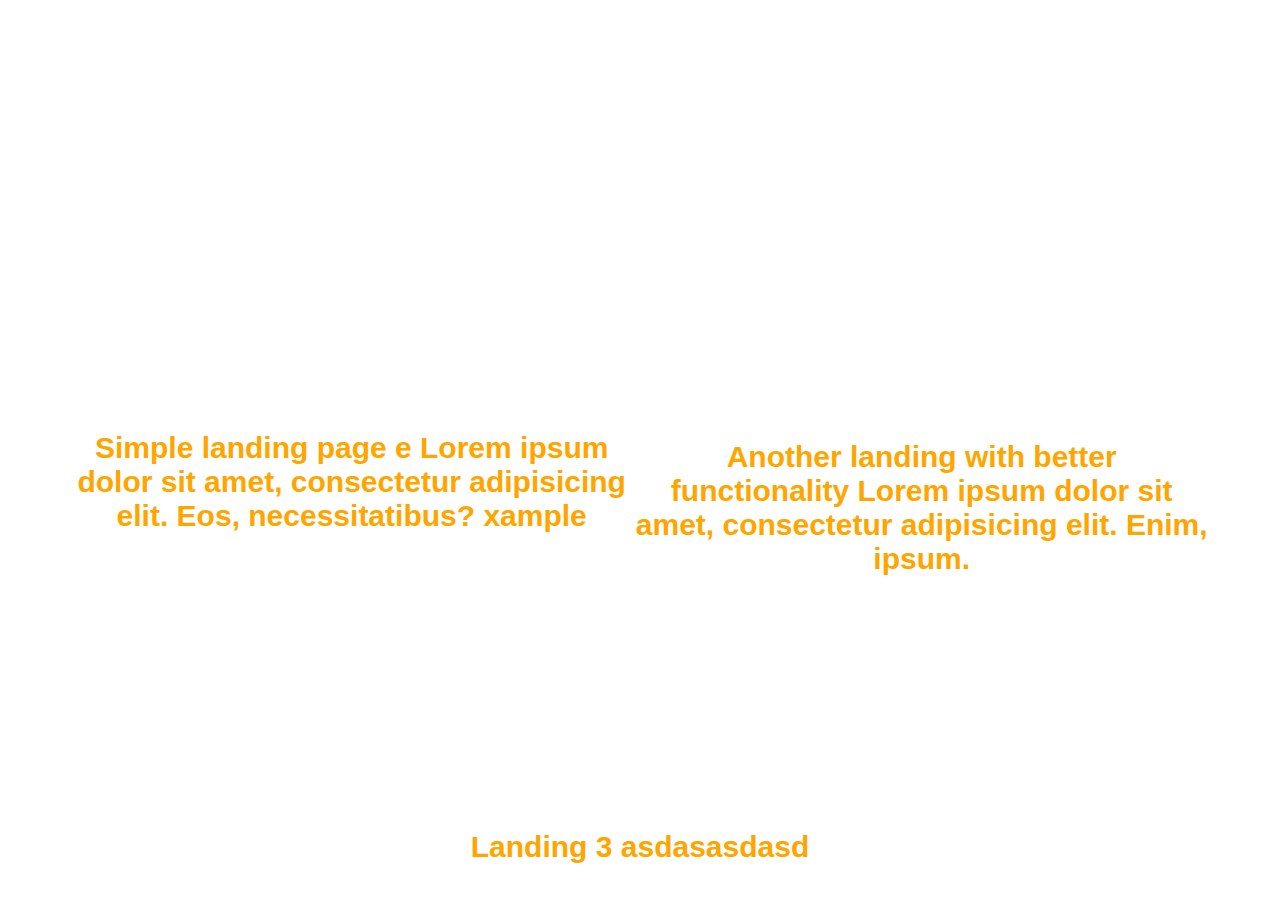
<file: index.html>
<!doctype html>
<html lang="en">
<head>
    <meta charset="UTF-8">
    <meta name="viewport"
          content="width=device-width, user-scalable=no, initial-scale=1.0, maximum-scale=1.0, minimum-scale=1.0">
    <meta http-equiv="X-UA-Compatible" content="ie=edge">
    <title>Frontend-homeworks</title>
    <link rel="stylesheet" href="style.css">
</head>
<body>
<div class="container">
    <div class="hw-block">
        <div class="homework">
            <a href="homeworks/homework-1/index-first-hw.html" target="_blank">Simple landing page e Lorem ipsum dolor
                sit amet, consectetur adipisicing elit. Eos, necessitatibus? xample</a>
        </div>
        <div class="hw-block">
            <div class="homework">
                <a href="homeworks/homework-2/index-second-hw.html" target="_blank">Another landing with better
                    functionality Lorem ipsum dolor sit amet, consectetur adipisicing elit. Enim, ipsum.</a>
            </div>
        </div>
    </div>
    <div class="hw-block">
        <div class="homework">
            <a href="homeworks/homework-3/index-third-hw.html" target="_blank">Landing 3 asdasasdasd</a>
        </div>
    </div>

</div>
</body>
</html>
</file>
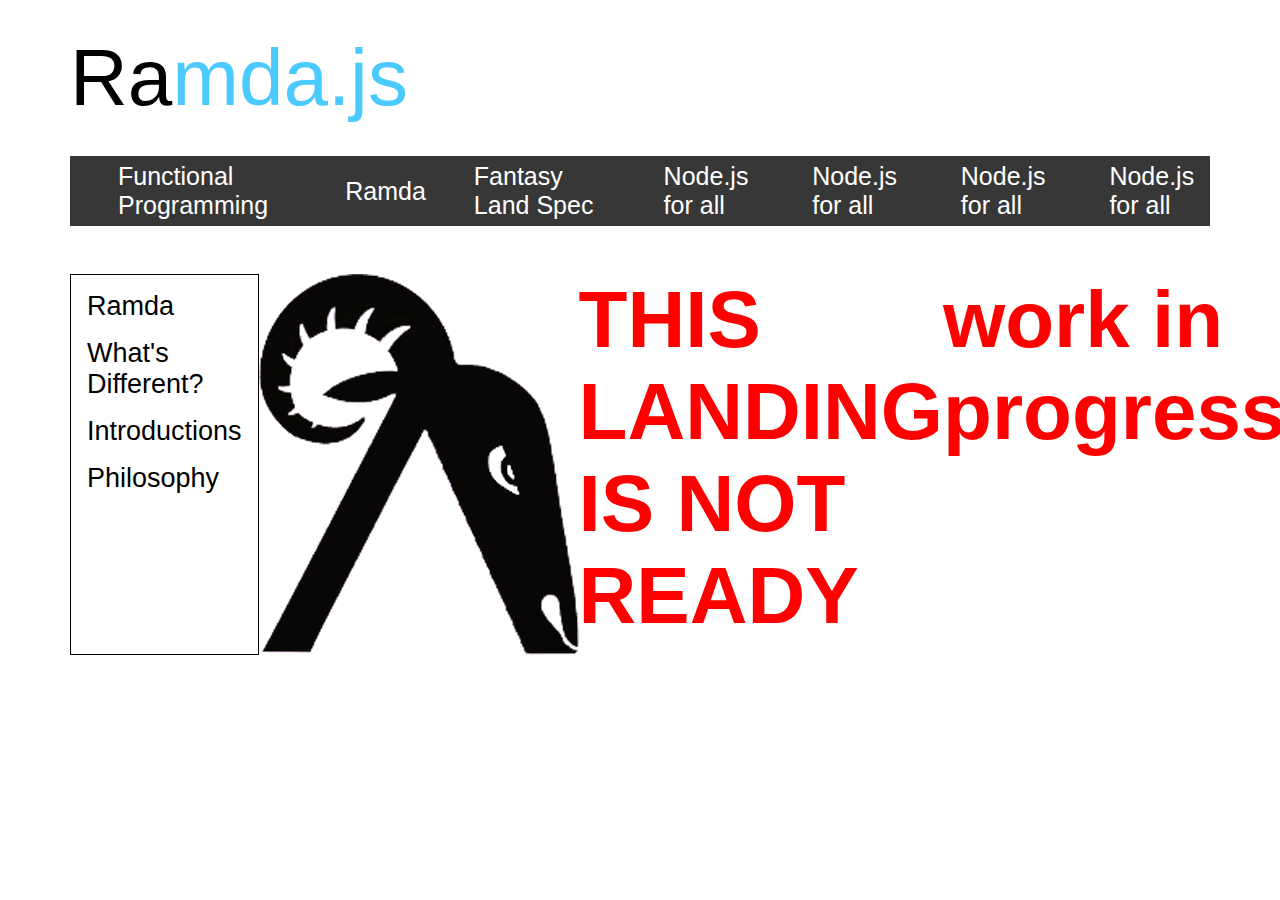
<file: homeworks/homework-2/index-second-hw.html>
<!doctype html>
<html lang="en">
<head>
    <meta charset="UTF-8">
    <meta name="viewport"
          content="width=device-width, user-scalable=no, initial-scale=1.0, maximum-scale=1.0, minimum-scale=1.0">
    <meta http-equiv="X-UA-Compatible" content="ie=edge">
    <title>Second Homework</title>
    <link rel="stylesheet" href="css/style.css">
</head>
<body>
<div class="container main-top-title">
    Ra<span class="span-color">mda.js</span>
</div>
<div class="container nav-bar-top">
    <div class="nav-bar-top-items">
        <div class="nav-bar-top-item">Functional Programming</div>
        <div class="nav-bar-top-item">Ramda</div>
        <div class="nav-bar-top-item">Fantasy Land Spec</div>
        <div class="nav-bar-top-item">Node.js for all</div>
        <div class="nav-bar-top-item">Node.js for all</div>
        <div class="nav-bar-top-item">Node.js for all</div>
        <div class="nav-bar-top-item">Node.js for all</div>
    </div>
</div>
<div class="container navigation-block">
    <div class="navigation-block-items">
        <div class="navigation-block-item">Ramda</div>
        <div class="navigation-block-item">What's Different?</div>
        <div class="navigation-block-item">Introductions</div>
        <div class="navigation-block-item">Philosophy</div>
    </div>
    <div class="horse-block">
        <img src="img/top-img.png" alt="">
    </div>
    <p class="container asd">THIS LANDING IS NOT READY</p>
    <p class="container asd">work in progress...</p>
</div>
</body>
</html>
</file>
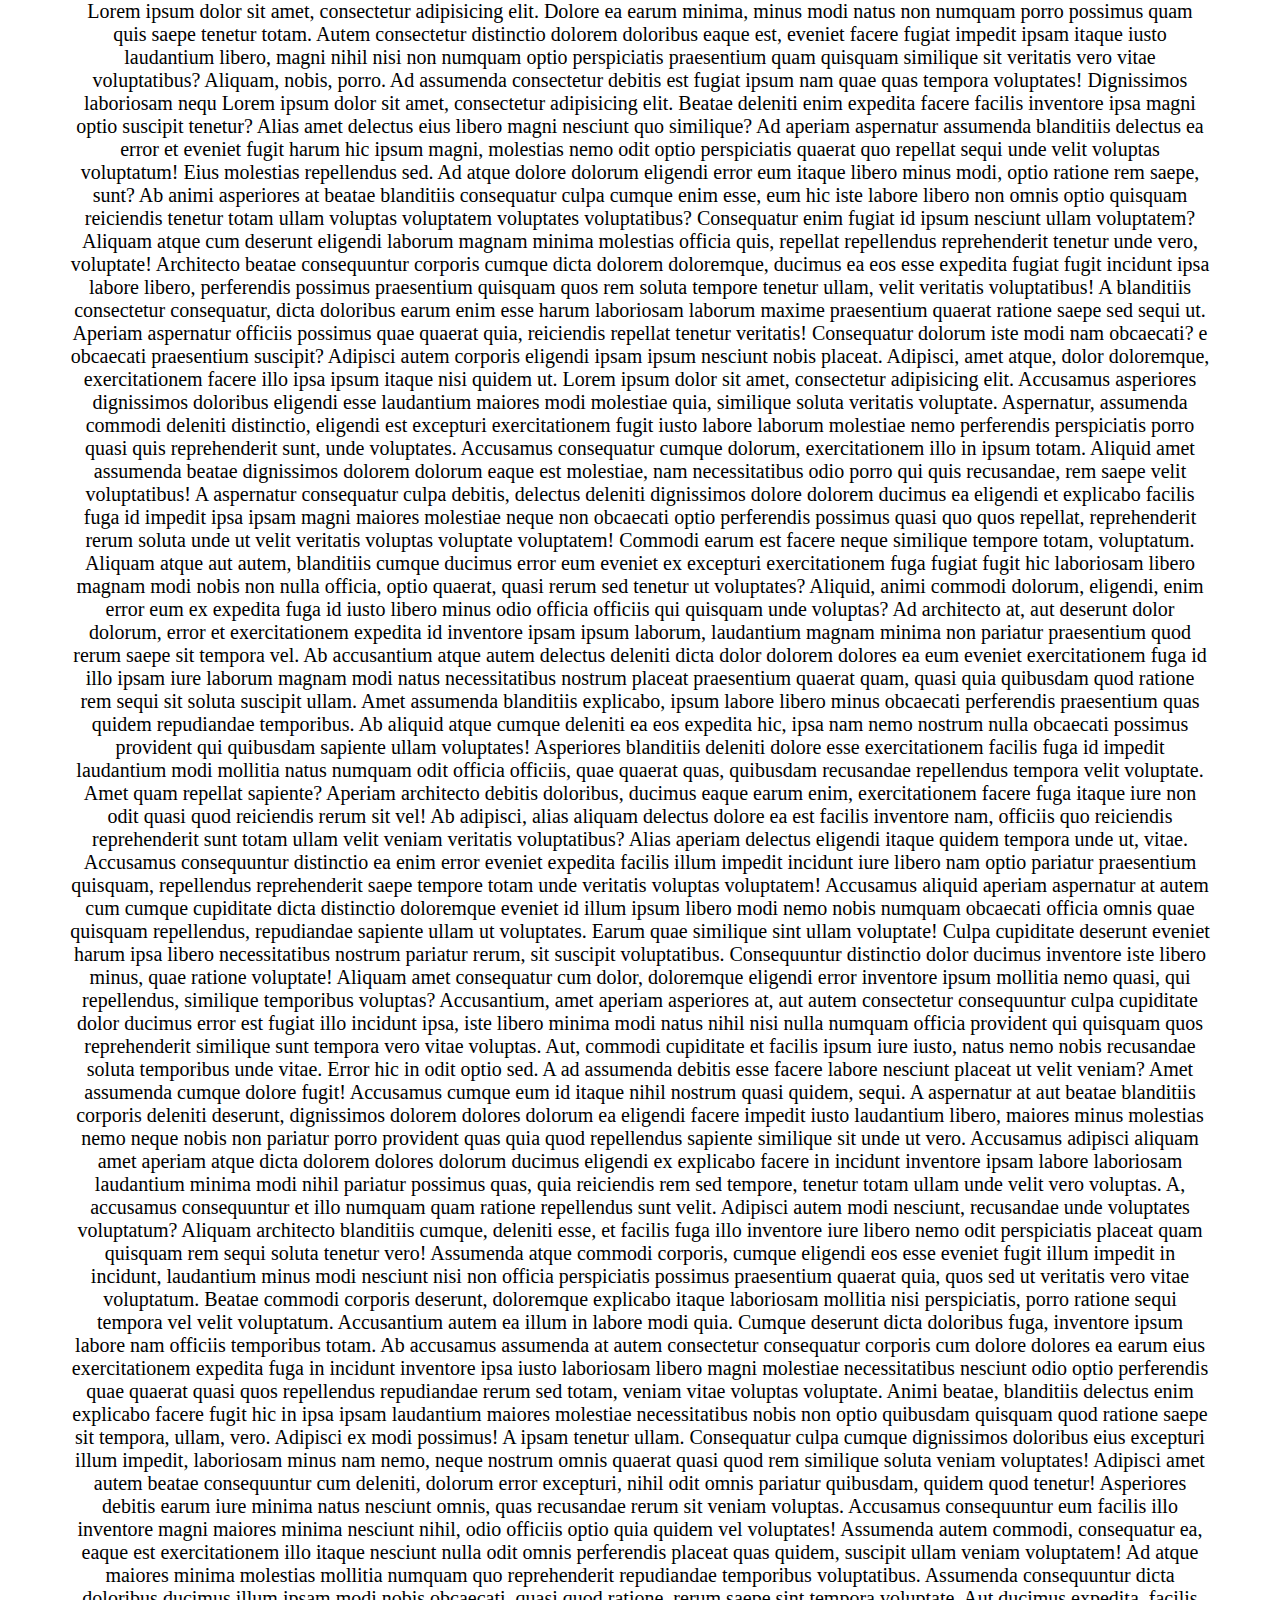
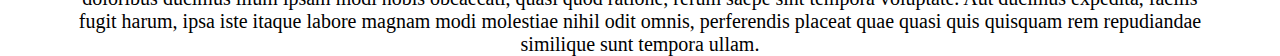
<file: homeworks/homework-3/index-third-hw.html>
<!DOCTYPE html>
<html lang="en">
<head>
    <meta charset="UTF-8">
    <title>Title</title>
    <link rel="stylesheet" href="css/style.css">
</head>
<body>
Lorem ipsum dolor sit amet, consectetur adipisicing elit. Dolore ea earum minima, minus modi natus non numquam porro
possimus quam quis saepe tenetur totam. Autem consectetur distinctio dolorem doloribus eaque est, eveniet facere fugiat
impedit ipsam itaque iusto laudantium libero, magni nihil nisi non numquam optio perspiciatis praesentium quam quisquam
similique sit veritatis vero vitae voluptatibus? Aliquam, nobis, porro. Ad assumenda consectetur debitis est fugiat
ipsum nam quae quas tempora voluptates! Dignissimos laboriosam nequ Lorem ipsum dolor sit amet, consectetur adipisicing
elit. Beatae deleniti enim expedita facere facilis inventore ipsa magni optio suscipit tenetur? Alias amet delectus eius
libero magni nesciunt quo similique? Ad aperiam aspernatur assumenda blanditiis delectus ea error et eveniet fugit harum
hic ipsum magni, molestias nemo odit optio perspiciatis quaerat quo repellat sequi unde velit voluptas voluptatum! Eius
molestias repellendus sed. Ad atque dolore dolorum eligendi error eum itaque libero minus modi, optio ratione rem saepe,
sunt? Ab animi asperiores at beatae blanditiis consequatur culpa cumque enim esse, eum hic iste labore libero non omnis
optio quisquam reiciendis tenetur totam ullam voluptas voluptatem voluptates voluptatibus? Consequatur enim fugiat id
ipsum nesciunt ullam voluptatem? Aliquam atque cum deserunt eligendi laborum magnam minima molestias officia quis,
repellat repellendus reprehenderit tenetur unde vero, voluptate! Architecto beatae consequuntur corporis cumque dicta
dolorem doloremque, ducimus ea eos esse expedita fugiat fugit incidunt ipsa labore libero, perferendis possimus
praesentium quisquam quos rem soluta tempore tenetur ullam, velit veritatis voluptatibus! A blanditiis consectetur
consequatur, dicta doloribus earum enim esse harum laboriosam laborum maxime praesentium quaerat ratione saepe sed sequi
ut. Aperiam aspernatur officiis possimus quae quaerat quia, reiciendis repellat tenetur veritatis! Consequatur dolorum
iste modi nam obcaecati? e obcaecati praesentium suscipit? Adipisci autem
corporis eligendi ipsam ipsum nesciunt nobis placeat. Adipisci, amet atque, dolor doloremque, exercitationem facere illo
ipsa ipsum itaque nisi quidem ut.
Lorem ipsum dolor sit amet, consectetur adipisicing elit. Accusamus asperiores dignissimos doloribus eligendi esse
laudantium maiores modi molestiae quia, similique soluta veritatis voluptate. Aspernatur, assumenda commodi deleniti
distinctio, eligendi est excepturi exercitationem fugit iusto labore laborum molestiae nemo perferendis perspiciatis
porro quasi quis reprehenderit sunt, unde voluptates. Accusamus consequatur cumque dolorum, exercitationem illo in ipsum
totam. Aliquid amet assumenda beatae dignissimos dolorem dolorum eaque est molestiae, nam necessitatibus odio porro qui
quis recusandae, rem saepe velit voluptatibus! A aspernatur consequatur culpa debitis, delectus deleniti dignissimos
dolore dolorem ducimus ea eligendi et explicabo facilis fuga id impedit ipsa ipsam magni maiores molestiae neque non
obcaecati optio perferendis possimus quasi quo quos repellat, reprehenderit rerum soluta unde ut velit veritatis
voluptas voluptate voluptatem! Commodi earum est facere neque similique tempore totam, voluptatum. Aliquam atque aut
autem, blanditiis cumque ducimus error eum eveniet ex excepturi exercitationem fuga fugiat fugit hic laboriosam libero
magnam modi nobis non nulla officia, optio quaerat, quasi rerum sed tenetur ut voluptates? Aliquid, animi commodi
dolorum, eligendi, enim error eum ex expedita fuga id iusto libero minus odio officia officiis qui quisquam unde
voluptas? Ad architecto at, aut deserunt dolor dolorum, error et exercitationem expedita id inventore ipsam ipsum
laborum, laudantium magnam minima non pariatur praesentium quod rerum saepe sit tempora vel. Ab accusantium atque autem
delectus deleniti dicta dolor dolorem dolores ea eum eveniet exercitationem fuga id illo ipsam iure laborum magnam modi
natus necessitatibus nostrum placeat praesentium quaerat quam, quasi quia quibusdam quod ratione rem sequi sit soluta
suscipit ullam. Amet assumenda blanditiis explicabo, ipsum labore libero minus obcaecati perferendis praesentium quas
quidem repudiandae temporibus. Ab aliquid atque cumque deleniti ea eos expedita hic, ipsa nam nemo nostrum nulla
obcaecati possimus provident qui quibusdam sapiente ullam voluptates! Asperiores blanditiis deleniti dolore esse
exercitationem facilis fuga id impedit laudantium modi mollitia natus numquam odit officia officiis, quae quaerat quas,
quibusdam recusandae repellendus tempora velit voluptate. Amet quam repellat sapiente? Aperiam architecto debitis
doloribus, ducimus eaque earum enim, exercitationem facere fuga itaque iure non odit quasi quod reiciendis rerum sit
vel! Ab adipisci, alias aliquam delectus dolore ea est facilis inventore nam, officiis quo reiciendis reprehenderit sunt
totam ullam velit veniam veritatis voluptatibus? Alias aperiam delectus eligendi itaque quidem tempora unde ut, vitae.
Accusamus consequuntur distinctio ea enim error eveniet expedita facilis illum impedit incidunt iure libero nam optio
pariatur praesentium quisquam, repellendus reprehenderit saepe tempore totam unde veritatis voluptas voluptatem!
Accusamus aliquid aperiam aspernatur at autem cum cumque cupiditate dicta distinctio doloremque eveniet id illum ipsum
libero modi nemo nobis numquam obcaecati officia omnis quae quisquam repellendus, repudiandae sapiente ullam ut
voluptates. Earum quae similique sint ullam voluptate! Culpa cupiditate deserunt eveniet harum ipsa libero
necessitatibus nostrum pariatur rerum, sit suscipit voluptatibus. Consequuntur distinctio dolor ducimus inventore iste
libero minus, quae ratione voluptate! Aliquam amet consequatur cum dolor, doloremque eligendi error inventore ipsum
mollitia nemo quasi, qui repellendus, similique temporibus voluptas? Accusantium, amet aperiam asperiores at, aut autem
consectetur consequuntur culpa cupiditate dolor ducimus error est fugiat illo incidunt ipsa, iste libero minima modi
natus nihil nisi nulla numquam officia provident qui quisquam quos reprehenderit similique sunt tempora vero vitae
voluptas. Aut, commodi cupiditate et facilis ipsum iure iusto, natus nemo nobis recusandae soluta temporibus unde vitae.
Error hic in odit optio sed. A ad assumenda debitis esse facere labore nesciunt placeat ut velit veniam? Amet assumenda
cumque dolore fugit! Accusamus cumque eum id itaque nihil nostrum quasi quidem, sequi. A aspernatur at aut beatae
blanditiis corporis deleniti deserunt, dignissimos dolorem dolores dolorum ea eligendi facere impedit iusto laudantium
libero, maiores minus molestias nemo neque nobis non pariatur porro provident quas quia quod repellendus sapiente
similique sit unde ut vero. Accusamus adipisci aliquam amet aperiam atque dicta dolorem dolores dolorum ducimus eligendi
ex explicabo facere in incidunt inventore ipsam labore laboriosam laudantium minima modi nihil pariatur possimus quas,
quia reiciendis rem sed tempore, tenetur totam ullam unde velit vero voluptas. A, accusamus consequuntur et illo numquam
quam ratione repellendus sunt velit. Adipisci autem modi nesciunt, recusandae unde voluptates voluptatum? Aliquam
architecto blanditiis cumque, deleniti esse, et facilis fuga illo inventore iure libero nemo odit perspiciatis placeat
quam quisquam rem sequi soluta tenetur vero! Assumenda atque commodi corporis, cumque eligendi eos esse eveniet fugit
illum impedit in incidunt, laudantium minus modi nesciunt nisi non officia perspiciatis possimus praesentium quaerat
quia, quos sed ut veritatis vero vitae voluptatum. Beatae commodi corporis deserunt, doloremque explicabo itaque
laboriosam mollitia nisi perspiciatis, porro ratione sequi tempora vel velit voluptatum. Accusantium autem ea illum in
labore modi quia. Cumque deserunt dicta doloribus fuga, inventore ipsum labore nam officiis temporibus totam. Ab
accusamus assumenda at autem consectetur consequatur corporis cum dolore dolores ea earum eius exercitationem expedita
fuga in incidunt inventore ipsa iusto laboriosam libero magni molestiae necessitatibus nesciunt odio optio perferendis
quae quaerat quasi quos repellendus repudiandae rerum sed totam, veniam vitae voluptas voluptate. Animi beatae,
blanditiis delectus enim explicabo facere fugit hic in ipsa ipsam laudantium maiores molestiae necessitatibus nobis non
optio quibusdam quisquam quod ratione saepe sit tempora, ullam, vero. Adipisci ex modi possimus! A ipsam tenetur ullam.
Consequatur culpa cumque dignissimos doloribus eius excepturi illum impedit, laboriosam minus nam nemo, neque nostrum
omnis quaerat quasi quod rem similique soluta veniam voluptates! Adipisci amet autem beatae consequuntur cum deleniti,
dolorum error excepturi, nihil odit omnis pariatur quibusdam, quidem quod tenetur! Asperiores debitis earum iure minima
natus nesciunt omnis, quas recusandae rerum sit veniam voluptas. Accusamus consequuntur eum facilis illo inventore magni
maiores minima nesciunt nihil, odio officiis optio quia quidem vel voluptates! Assumenda autem commodi, consequatur ea,
eaque est exercitationem illo itaque nesciunt nulla odit omnis perferendis placeat quas quidem, suscipit ullam veniam
voluptatem! Ad atque maiores minima molestias mollitia numquam quo reprehenderit repudiandae temporibus voluptatibus.
Assumenda consequuntur dicta doloribus ducimus illum ipsam modi nobis obcaecati, quasi quod ratione, rerum saepe sint
tempora voluptate. Aut ducimus expedita, facilis fugit harum, ipsa iste itaque labore magnam modi molestiae nihil odit
omnis, perferendis placeat quae quasi quis quisquam rem repudiandae similique sunt tempora ullam.
</body>
</html>
</file>
<file: style.css>
* {
    text-decoration: none;
    list-style: none;
}

.container {
    width: 1140px;
    margin: 0 auto;
}

.hw-block {
    display: flex;
    justify-content: center;
    text-align: center;
}

.homework {
    font-family: Lato, sans-serif;
    display: flex;
    justify-content: center;
    color: orange;
    font-weight: 700;
    font-size: 30px;
}


.homework > a {
    margin-top: 75%;
    color: orange;
    font-weight: 700;
    font-size: 30px;
    transition: .3s;
    /*filter: blur(0.7rem);*/
}

.homework > a:hover {
    color: red;
    transform: scale(1.2);
    /*filter: blur(0rem);*/
}
</file>
<file: homeworks/homework-2/css/style.css>
* {
    text-decoration: none;
    list-style: none;
}

.container {
    font-family: Lato, sans-serif;
    width: 1140px;
    margin: 0 auto;
}

.main-top-title {
    margin-top: 2rem;
    font-size: 80px;
    color: black;
}

.span-color {
    font-size: 80px;
    color: #4bcaff;
}

.nav-bar-top {
    margin-top: 2rem;
    display: flex;
    justify-content: center;
    background-color: #373737;
    height: 70px;
}

.nav-bar-top-items {
    display: flex;
    justify-content: center;
    align-items: center;
}

.nav-bar-top-item {
    color: white;
    font-size: 25px;
    margin-left: 3rem;
}

.navigation-block {
    margin-top: 3rem;
    display: flex;
    justify-content: space-between;
}

.navigation-block-items {
    box-sizing: border-box;
    border: 1px solid black;
}

.navigation-block-item {
    margin: 1rem;
    font-size: 27px;
    text-align: left;

}

.horse-block {
    display: flex;
    justify-content: center;
    text-align: center;
    align-items: center;
}

.horse-block > image {
    text-align: center;
}

.horse-block > image:hover {
    transform: scale(1.2);
}

.asd {
    font-size: 80px;
    color: red;
    font-weight: 700;
    font-family: Roboto, sans-serif;
}
</file>
<file: homeworks/homework-3/css/style.css>
body {
    width: 1140px;
    text-align: center;
    margin: 0 auto;
    font-size: 20px;
}
</file>
